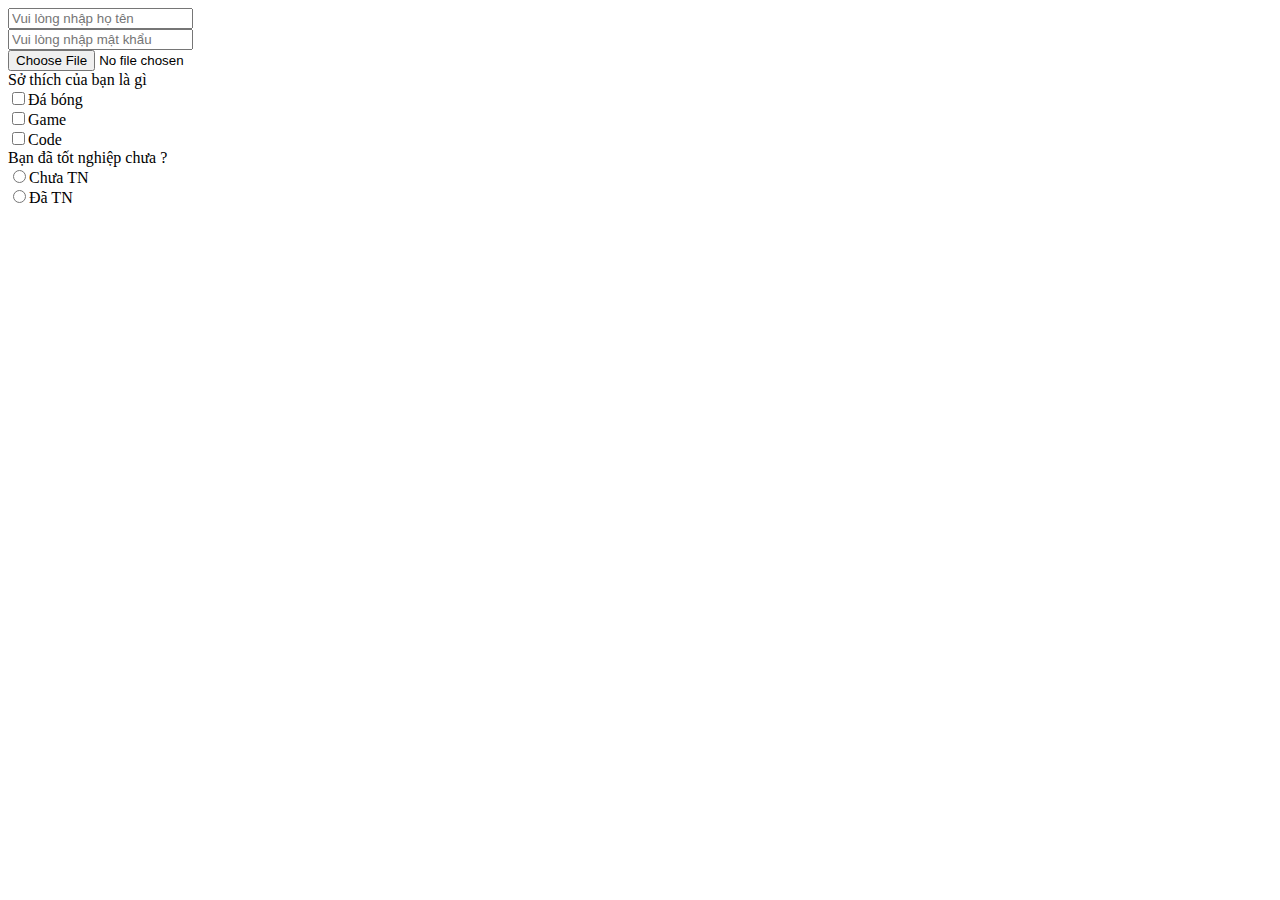
<file: index.html>
<!DOCTYPE html>
<html lang="en">
<head>
    <meta charset="UTF-8">
    <meta http-equiv="X-UA-Compatible" content="IE=edge">
    <meta name="viewport" content="width=device-width, initial-scale=1.0">
    <title>Document</title>
</head>
<body>
    <form>
    
            <div>
                <input type="text" name="full_name" placeholder="Vui lòng nhập họ tên"/>
            </div>
    
            <div>
                <input type="password" name="password" placeholder="Vui lòng nhập mật khẩu"/>
            </div>
           
            <div>
                <input type="file" name="avatar"/>
            </div>
    
            <div>
                <div>Sở thích của bạn là gì</div>
                <div>
                    <label>
                        <input name="hobby" type="checkbox">Đá bóng
                    </label>
                </div>
                <div>
                    <label>
                    <input name="hobby" type="checkbox">Game
                    </label>
                </div>
                <div>
                    <label>
                    <input name="hobby" type="checkbox">Code
                    </label>
                </div>
            </div>
    
            <div>
                <div>Bạn đã tốt nghiệp chưa ?</div>
                <div>
                    <div>
                        <label>
                            <input type="radio" name="is_degree" value="0">Chưa TN
                        </label>
                    </div>
                    <div>
                        <label>
                            <input type="radio" name="is_degree" value="1">Đã TN
                        </label>
                    </div>
                </div>
            </div>
    </form>
</body>
</html>
</file>
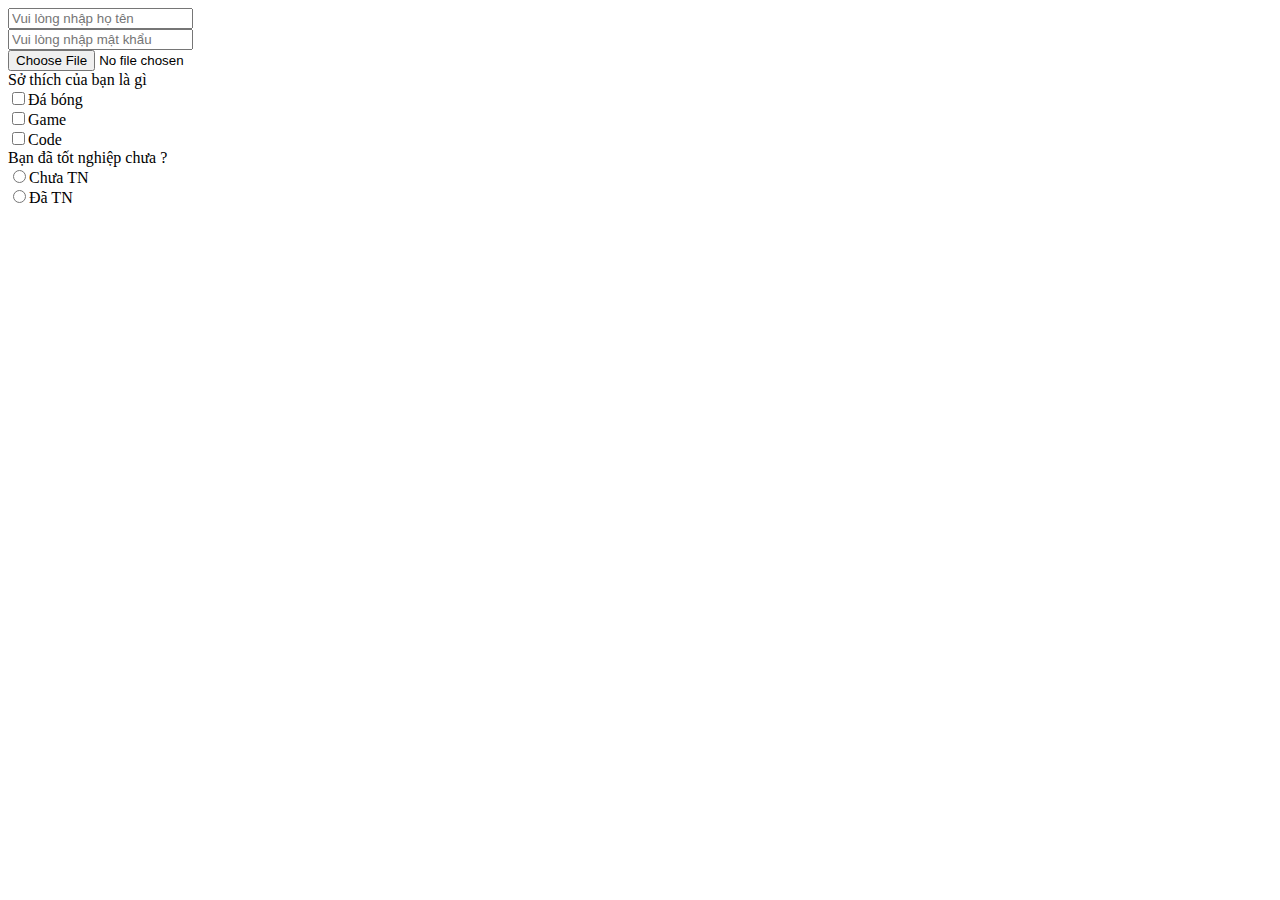
<file: f8/index.html>
<!DOCTYPE html>
<html>
    <head>

    </head>                      

    <body>
        <form>
            <form>
                <div>
                    <input type="text" name="full_name" placeholder="Vui lòng nhập họ tên"/>
                </div>
        
                <div>
                    <input type="password" name="password" placeholder="Vui lòng nhập mật khẩu"/>
                </div>
               
                <div>
                    <input type="file" name="avatar"/>
                </div>
        
                <div>
                    <div>Sở thích của bạn là gì</div>
                    <div>
                        <label>
                            <input name="hobby" type="checkbox">Đá bóng
                        </label>
                    </div>
                    <div>
                        <label>
                        <input name="hobby" type="checkbox">Game
                        </label>
                    </div>
                    <div>
                        <label>
                        <input name="hobby" type="checkbox">Code
                        </label>
                    </div>
                </div>
        
                <div>
                    <div>Bạn đã tốt nghiệp chưa ?</div>
                    <div>
                        <div>
                            <label>
                                <input type="radio" name="is_degree" value="0">Chưa TN
                            </label>
                        </div>
                        <div>
                            <label>
                                <input type="radio" name="is_degree" value="1">Đã TN
                            </label>
                        </div>
                    </div>
                </div>
        </form>
    </body>
</html>
</file>
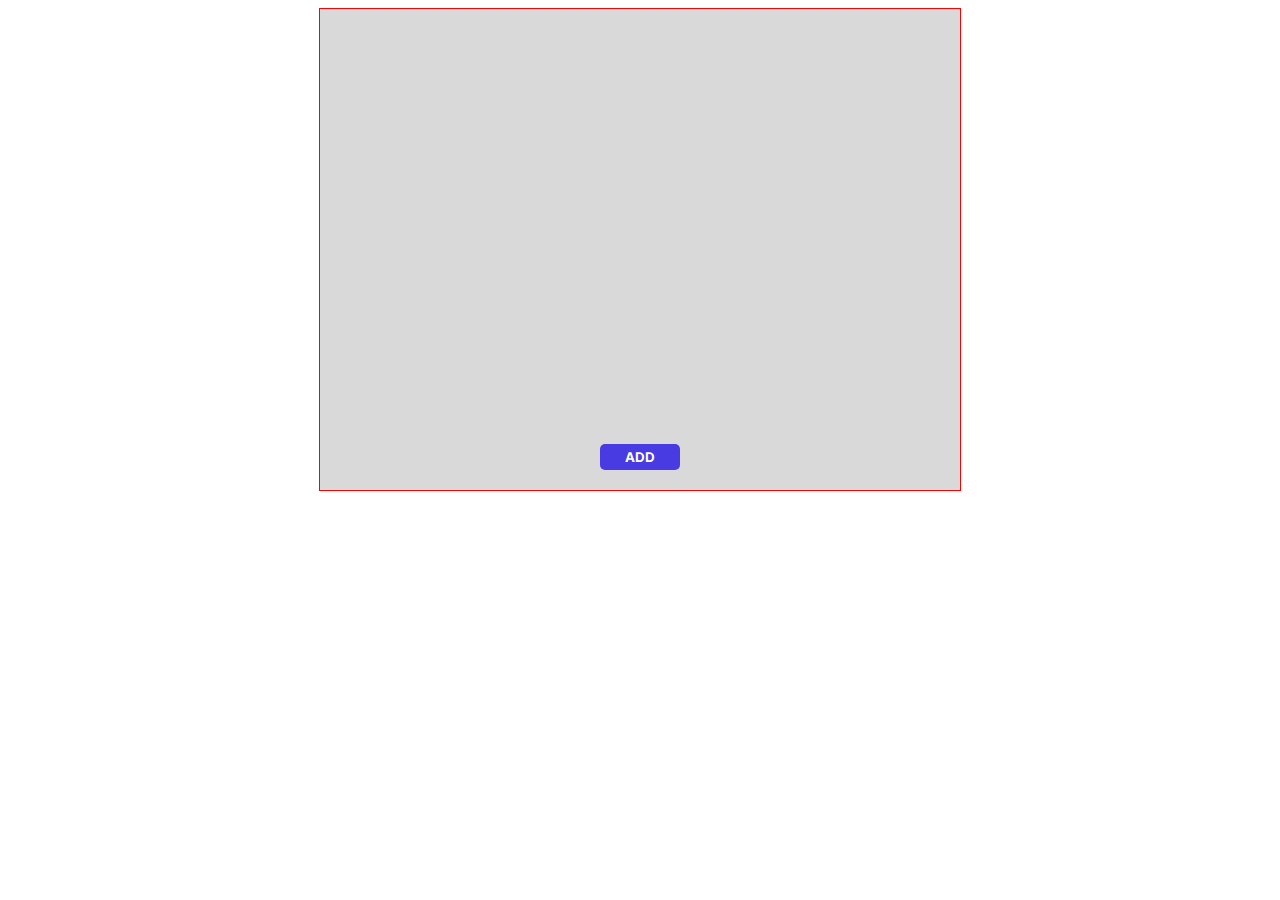
<file: f8/dom/index.html>
<!doctype html>
<html lang="en">
<head>
    <meta charset="UTF-8">
    <meta name="viewport"
          content="width=device-width, user-scalable=no, initial-scale=1.0, maximum-scale=1.0, minimum-scale=1.0">
    <meta http-equiv="X-UA-Compatible" content="ie=edge">
    <title>Document</title>
    <link rel="stylesheet" type="text/css" href="style.css"/>
    <link rel="preconnect" href="https://fonts.googleapis.com">
    <link rel="preconnect" href="https://fonts.gstatic.com" crossorigin>
    <link href="https://fonts.googleapis.com/css2?family=Inter:wght@200;300;400;700;800&display=swap" rel="stylesheet">
    <script src="https://code.jquery.com/jquery-3.6.3.min.js"
            integrity="sha256-pvPw+upLPUjgMXY0G+8O0xUf+/Im1MZjXxxgOcBQBXU=" crossorigin="anonymous"></script>

</head>
<body>
<div class="wrapper">
    <div class="list-notes-screen">
        <div class="content">
            <ul>

            </ul>
        </div>
        <button class="btn-add">Add</button>
    </div>

    <div class="add-note-screen content-area hidden">
        <div class="content">
            <label>
                <div class="font-bold">Tiêu đề</div>
                <input name="title" type="text">
            </label>
            <label>
                <div class="font-bold">Nội dung</div>
                <textarea name="content"></textarea>
            </label>
        </div>
        <button class="btn-add-note">Save</button>
    </div>

    <div class="edit-note-screen content-area hidden">
        <div class="content">
            <label>
                <div class="font-bold">Tiêu đề</div>
                <input name="title" type="text">
            </label>
            <label>
                <div class="font-bold">Nội dung</div>
                <textarea name="content"></textarea>
            </label>
        </div>
        <button class="btn-edit-note">Save</button>
    </div>
</div>
<script type="text/javascript" src="main.js"/>
</body>
</html>
</file>
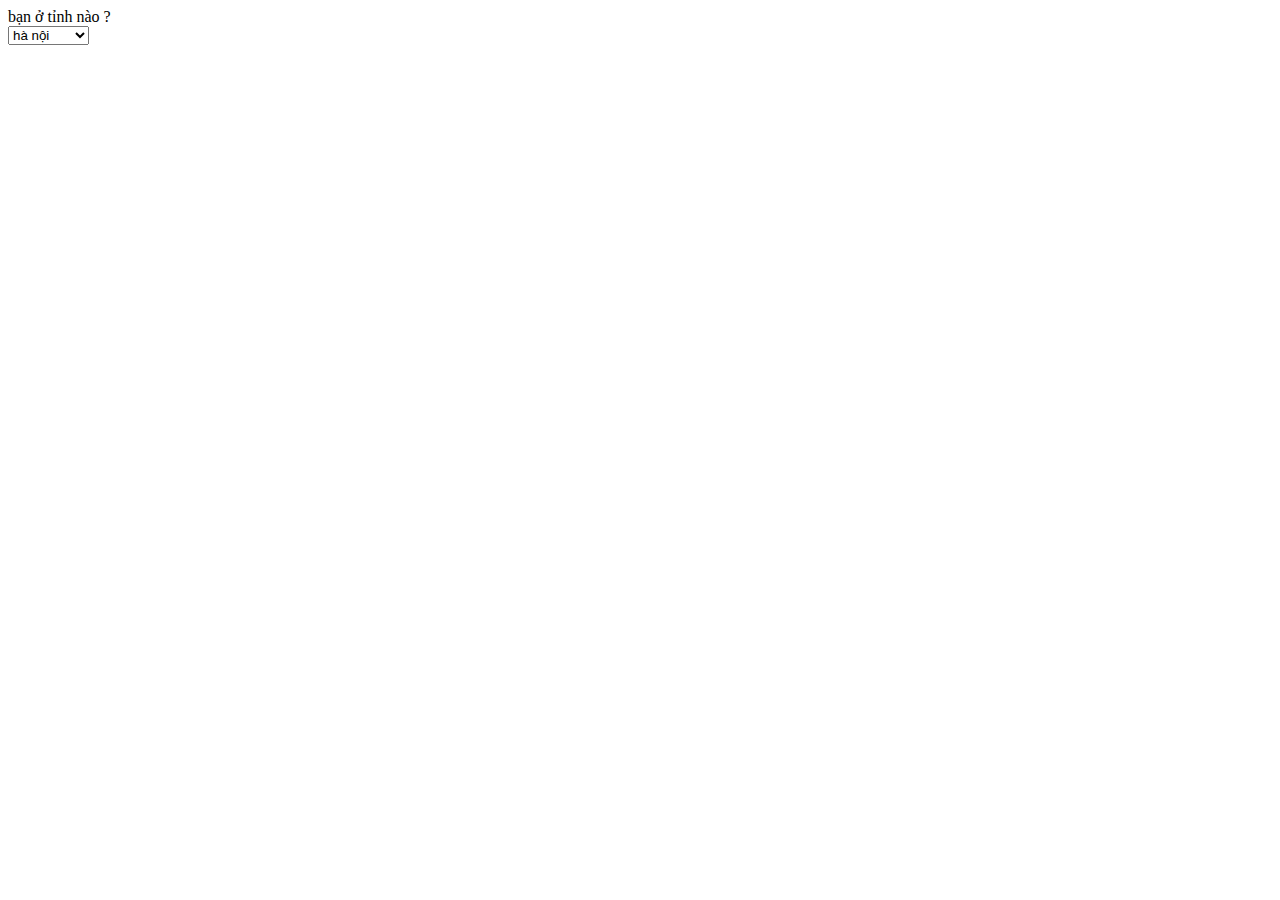
<file: form1.html>
<!DOCTYPE html>
<html lang="en">
<head>
    <meta charset="UTF-8">
    <meta http-equiv="X-UA-Compatible" content="IE=edge">
    <meta name="viewport" content="width=device-width, initial-scale=1.0">
    <title>Document</title>
</head>
<body>
    <form>
        <form method="post" >
            <div>
                bạn ở tỉnh nào ?
            </div>
            <div>
                <select name="provinces">
                    <option value="29">hà nội</option>
                    <option value="15">hải phòng</option>
                    <option value="17">thái bình</option>
                </select>
            </div>
    </form>
</body>
</html>
</file>
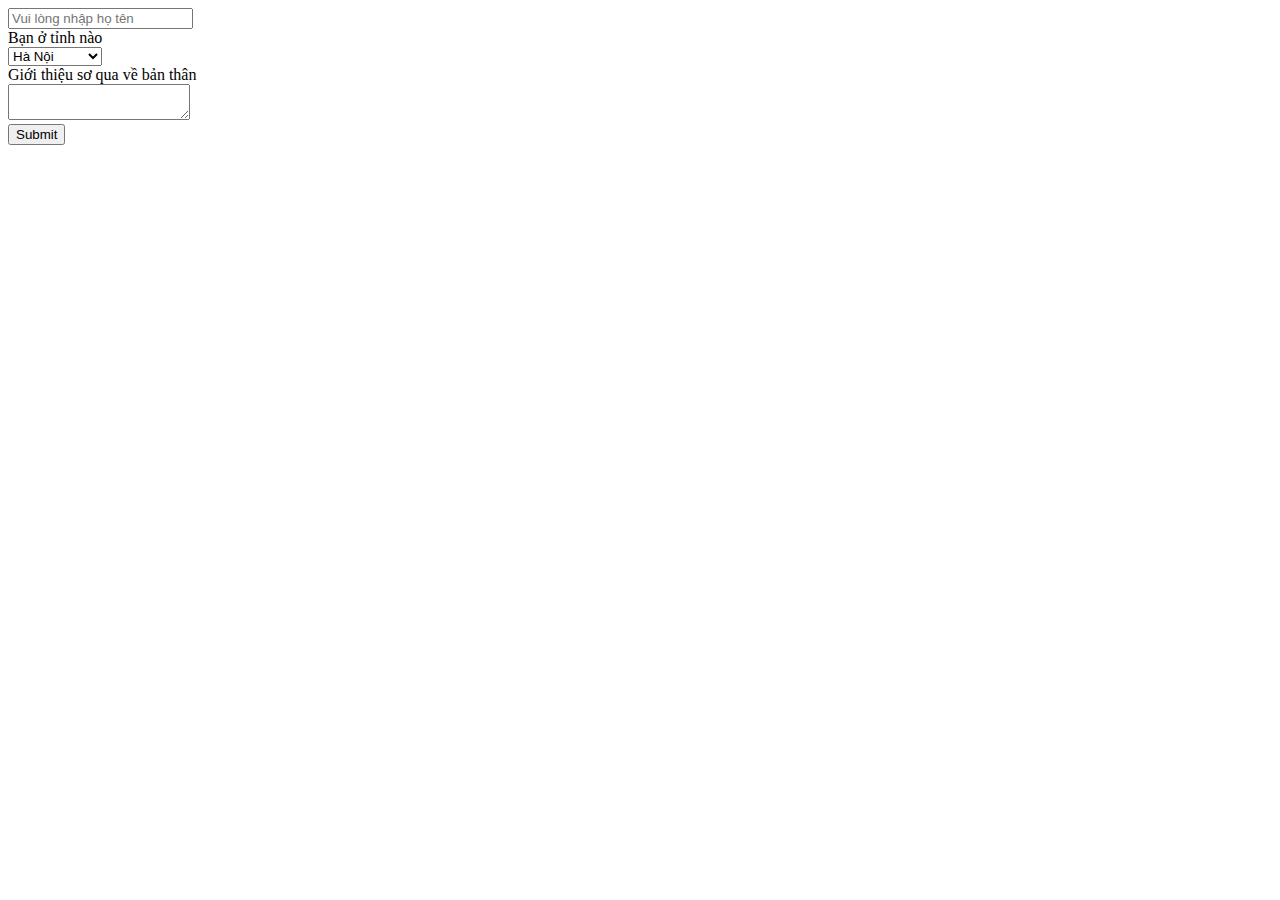
<file: from.html>
<!DOCTYPE html>
<html lang="en">
<head>
    <meta charset="UTF-8">
    <meta http-equiv="X-UA-Compatible" content="IE=edge">
    <meta name="viewport" content="width=device-width, initial-scale=1.0">
    <title>Document</title>
</head>
<body>
    <form>
        <form method="post" action="https://google.com.vn" 
        enctype="multipart/form-data">
            <div>
                <input type="text" name="full_name" placeholder="Vui lòng nhập họ tên"/>
            </div>
                    </div>
                </div>
            </div>
    
            <div>
                <div>
                   Bạn ở tỉnh nào
                </div>
                <div>
                    <select name="provinces">
                        <option value="29">Hà Nội</option>
                        <option value="15">Hải Phòng</option>
                        <option value="14">Quảng Ninh</option>
                        <option value="18">Nam Định</option>
                    </select>
                </div>
            </div>
    
            <div>
                <div>Giới thiệu sơ qua về bản thân</div>
                <textarea name="intro"></textarea>
            </div>
    
            <button>Submit</button>
        </form>
</body>
</html>
</file>
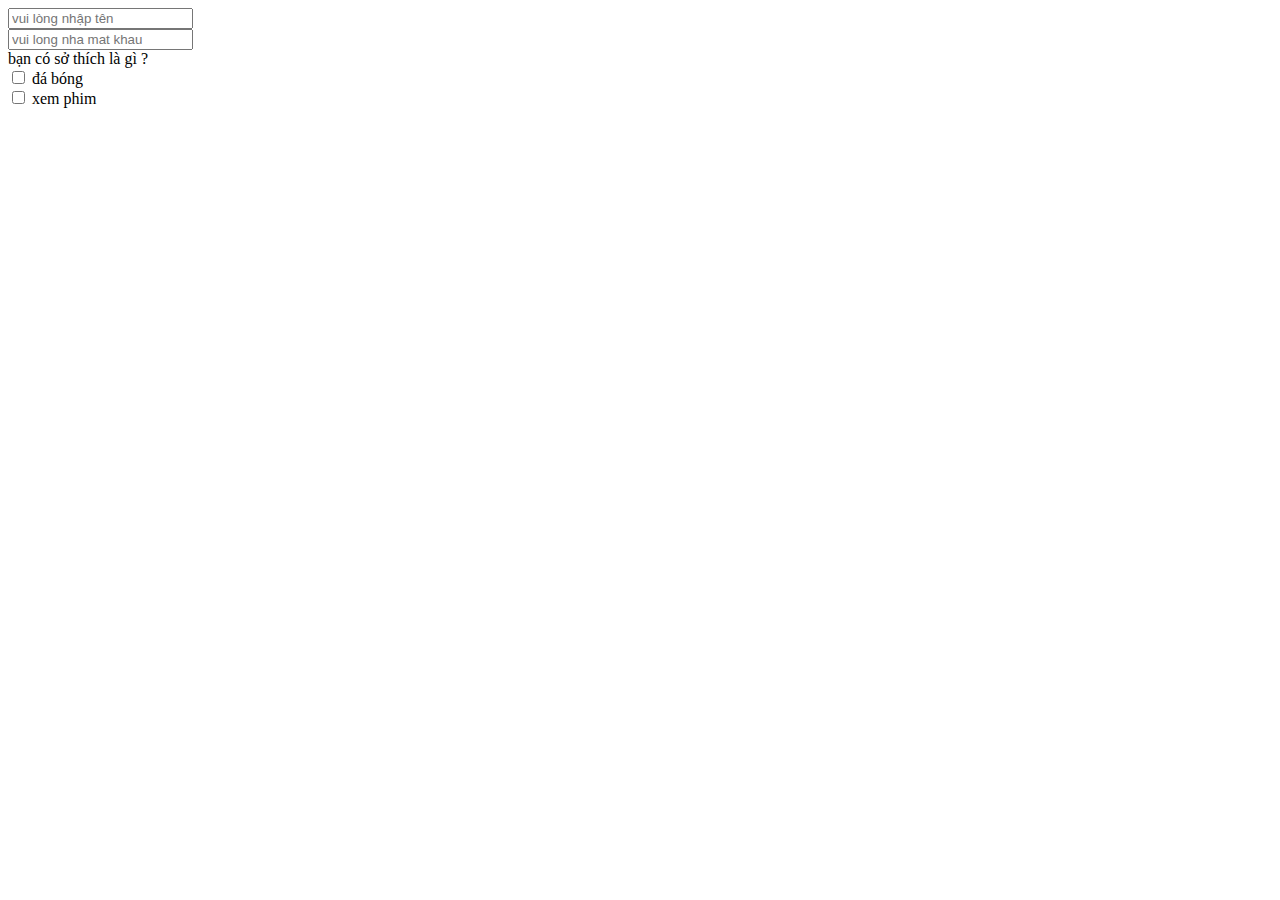
<file: index2.html>
<!DOCTYPE html>
<html lang="en">
<head>
    <meta charset="UTF-8">
    <meta http-equiv="X-UA-Compatible" content="IE=edge">
    <meta name="viewport" content="width=device-width, initial-scale=1.0">
    <title>Document</title>
</head>
<body>
    <form>
        <div>
        <input type="text" name="full name" placeholder="vui lòng nhập tên" >
        </div>
        <div>
        <input type="password" name="password" placeholder="vui long nha mat khau">
        </div>
        <div>bạn có sở thích là gì ?</div>
        <div>
            <label>
            <input type="checkbox" name="hobby"> đá bóng
            </label>
        </div>
        <div>
            <label>
            <input type="checkbox" name="hobby"> xem phim
            </label>
        </div>
    
    </form>
</body>
</html>
</file>
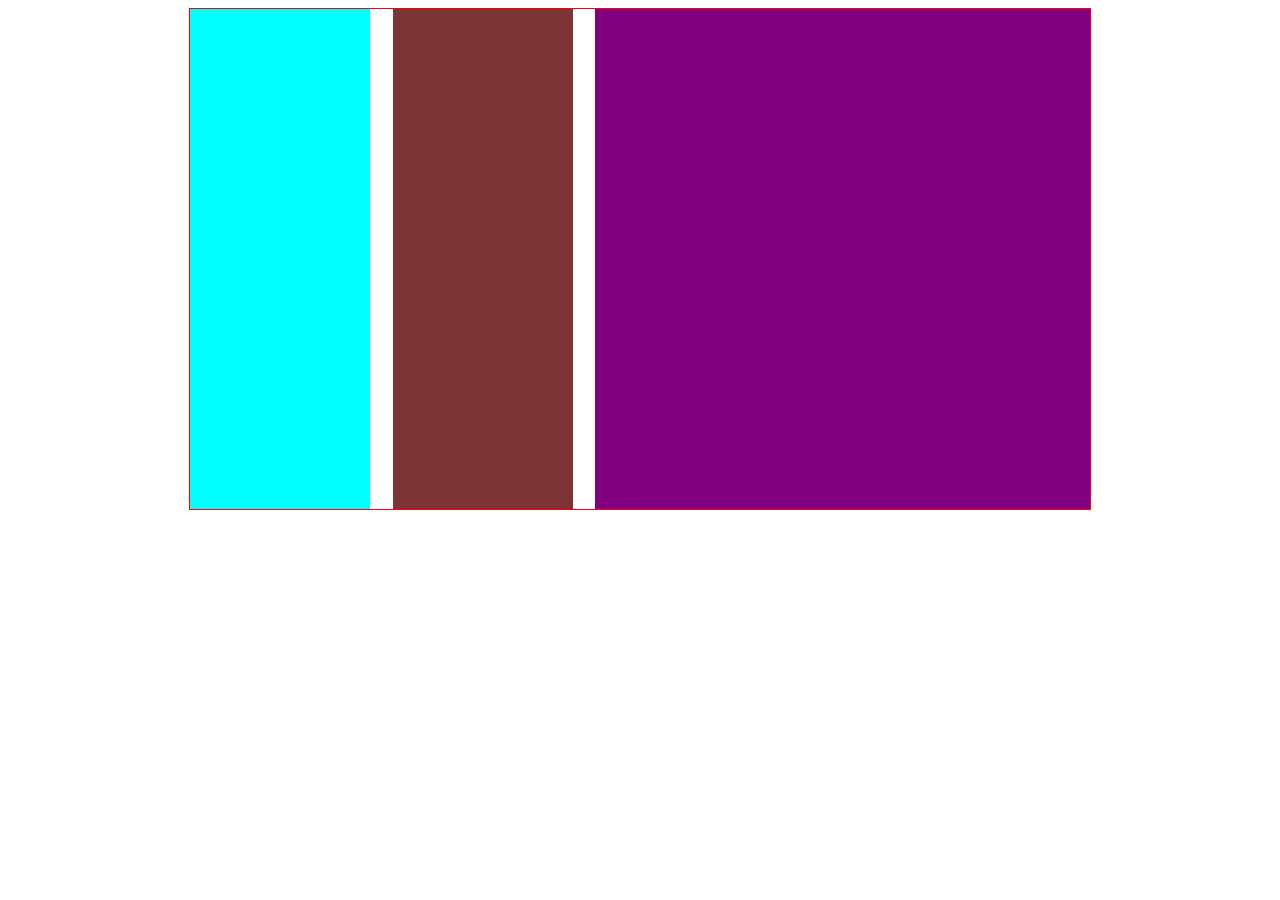
<file: f8/index4.html>
<!DOCTYPE html>
<html lang="en">
<head>
    <meta charset="UTF-8">
    <meta http-equiv="X-UA-Compatible" content="IE=edge">
    <meta name="viewport" content="width=device-width, initial-scale=1.0">
    <title>Document</title>
</head>
<body>
    <div class="container">
        <div class="col-1"></div>
        <div class="col-2"></div>
        <div class="col-3"></div>
    </div>

    <style>
        .container{
            width:900px;
            height: 500px;
            border:1px solid red;
            margin: 0px auto;
        }

        .container .col-1{
            width: 20%;
            background-color: aqua;
            height: 100%;
            float:left
        }

        .container .col-2{
            width: 20%;
            background-color: rgb(124, 52, 52);
            height: 100%; 
            float:left;
            margin-left: 2.5%;
        }

        .container .col-3{
            width: 55%;
            background-color: purple;
            height: 100%; 
            float:right
        }
    </style>
</body>
</html>
</file>
<file: f8/dom/style.css>
* {
    font-family: 'Inter', sans-serif;
}

.wrapper {
    width: 600px;
    margin: 0px auto;
    border: 1px solid red;
    background: #D9D9D9;
    padding: 20px
}

.wrapper .list-notes-screen .content ul,
.wrapper .list-notes-screen .content li {
    padding: 0px;
    margin: 0px;
    list-style: none;
}

.wrapper .list-notes-screen .content li {
    background: white;
    padding: 10px;
    margin-top: 15px
}

.wrapper .list-notes-screen .content li h5 {
    font-weight: bold;
    font-size: 24px;
    padding: 0px;
    margin-block-start: 0px;
    margin-block-end: 0px;
}


.wrapper .list-notes-screen .content li h5 {
    margin-block-start: 0px;
    margin-block-end: 0px;
}

.wrapper .list-notes-screen .content ul{
    height:400px;
    overflow-y: auto;
}

.wrapper  button {
    width: 80px;
    padding: 5px;
    margin: 0px auto;
    text-transform: uppercase;
    font-weight: bold;
    background: #483BE1;
    color: white;
    border: none;
    outline-width: 0px;
    border-radius: 5px;
    display: block;
    margin-top:15px
}

.font-bold{
    font-weight: bold;
}
.wrapper .content-area input {
    width: 100%;
    height:30px;
}

.wrapper .content-area label {
    margin-top: 15px;
    display: block;
}
.wrapper .content-area textarea {
    width: 100%;
    height:100px;
}

.hidden{
    display: none;
}

.list-notes-screen .content .note-item{
    display: flex;
    justify-content: space-between;
    align-items: center;
}
</file>
